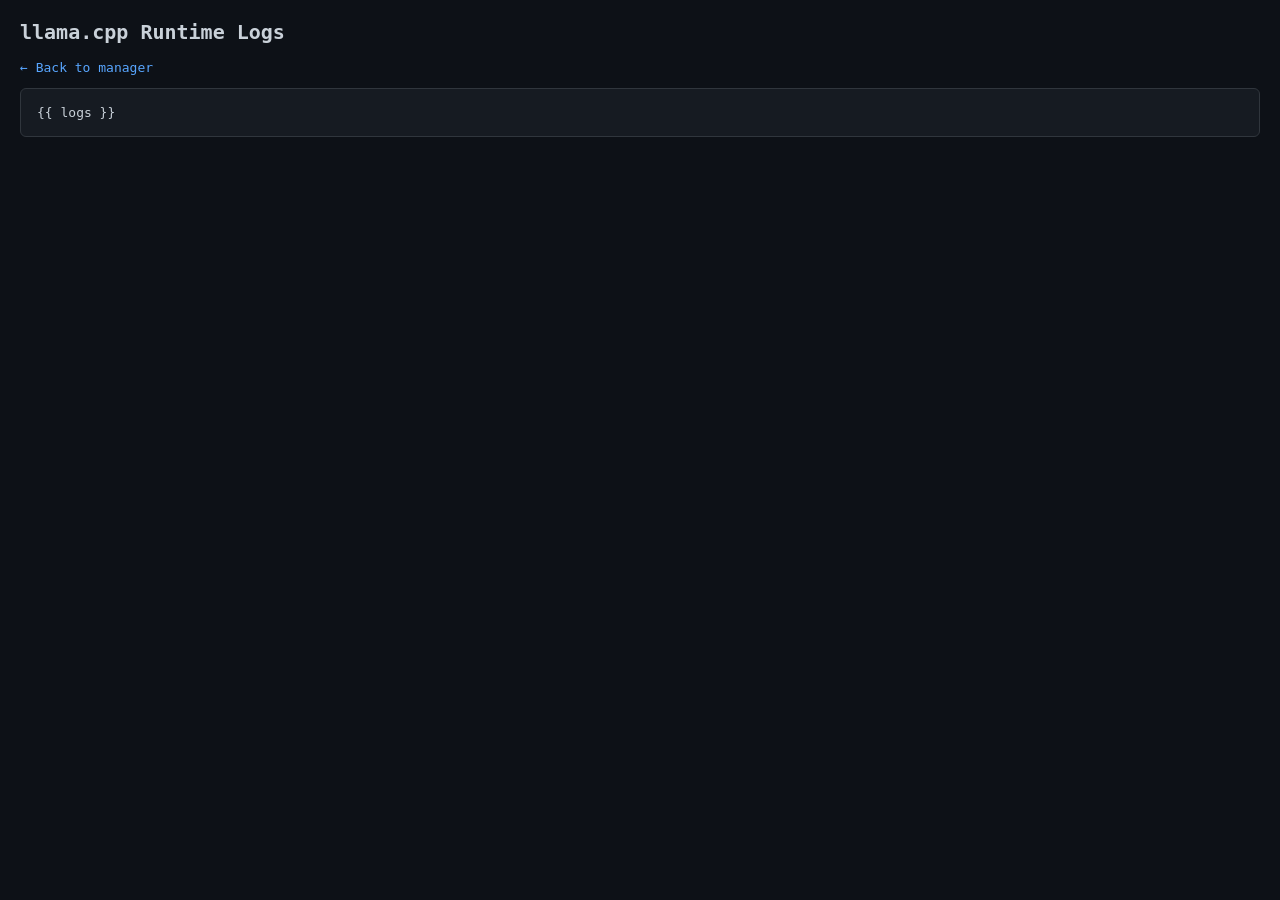
<file: Docker/LlamaCPP/manager/app/templates/logs.html>
<!doctype html>
<html lang="en">
  <head>
    <meta charset="utf-8">
    <meta name="viewport" content="width=device-width, initial-scale=1">
    <title>llama.cpp Logs</title>
    <style>
      :root {
        color-scheme: light dark;
        font-family: monospace;
        background: #0d1117;
        color: #c9d1d9;
      }
      body { margin: 0; padding: 20px; }
      main { max-width: 1400px; margin: 0 auto; }
      h1 { font-size: 20px; margin: 0 0 16px; }
      a { color: #58a6ff; text-decoration: none; }
      a:hover { text-decoration: underline; }
      pre {
        background: #161b22;
        border: 1px solid #30363d;
        border-radius: 6px;
        padding: 16px;
        overflow-x: auto;
        white-space: pre-wrap;
        word-break: break-all;
      }
    </style>
  </head>
  <body>
    <main>
      <h1>llama.cpp Runtime Logs</h1>
      <a href="/">← Back to manager</a>
      <pre>{{ logs }}</pre>
    </main>
  </body>
</html>
</file>
